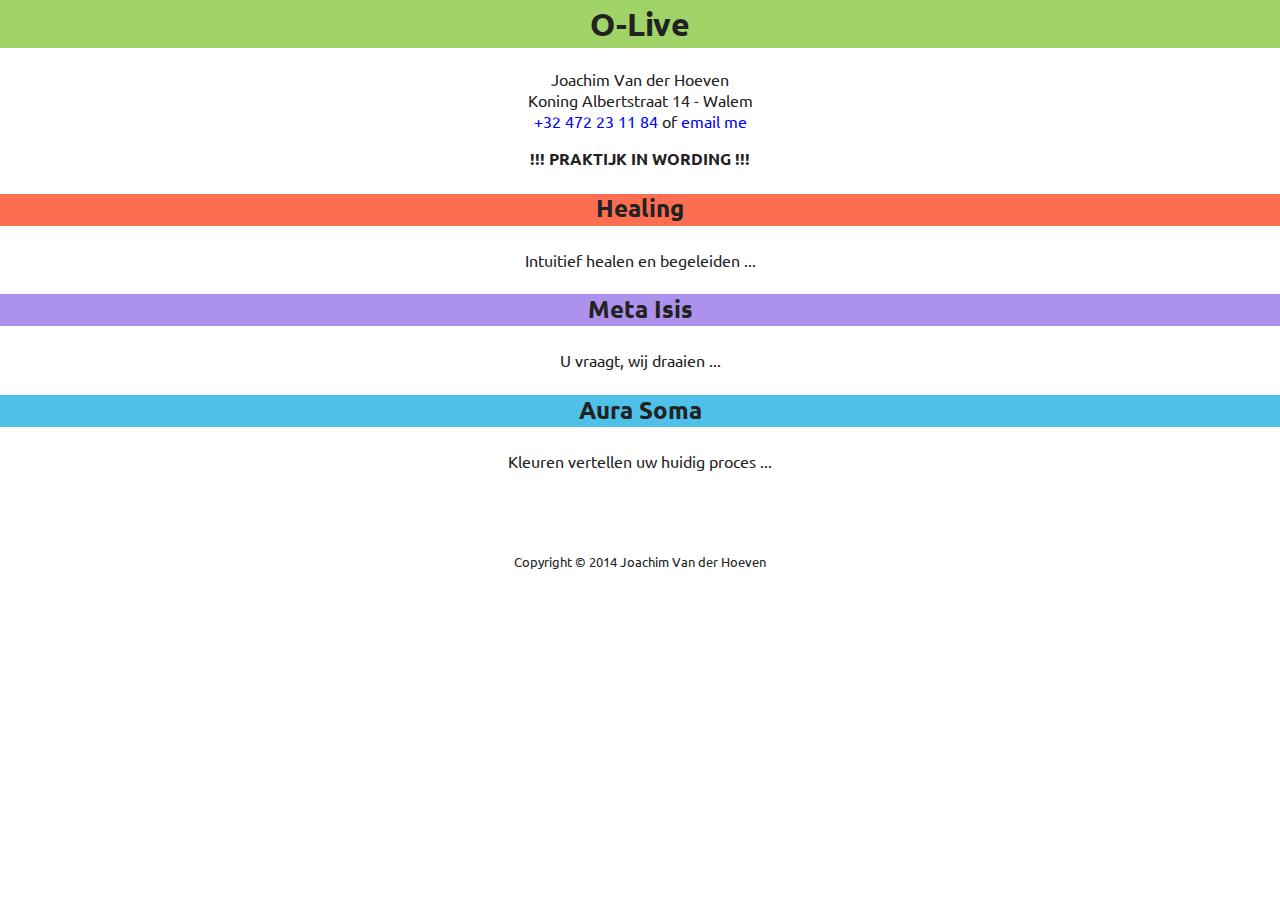
<file: index.html>
<!DOCTYPE html>
<html lang="nl-BE">
<head>
	<meta charset="utf-8">	
    
	<!-- Always force latest IE rendering engine (even in intranet) & Chrome Frame -->
	<meta http-equiv="X-UA-Compatible" content="IE=edge,chrome=1">
    
	<title>O-Live - Leef uw leven !</title>
	<meta name="description" content="">
	<meta name="title" content="O-Live - Leef uw leven !" />
	<meta name="description" content="" />
	<meta name="author" content="Joachim Van der Hoeven" />
	<meta name="Copyright" content="Copyright 2014 Joachim Van der Hoeven. All Rights Reserved." />
	<meta name="google-site-verification" content="uNQITMtE0nRZKVo3gHha1rHRMvu6jUN8gcq0pLUSVkw" />
    
    <!-- thanks 2 http://brettterpstra.com/	http://t.co/dKP3o1e -->
	<meta name="HandheldFriendly" content="True">
	<meta name="MobileOptimized" content="320">
	<meta name="viewport" content="initial-scale=1.0, width=device-width" />
	
	<link href="css/normalize.css" rel="stylesheet" media="all">
	<link href="css/styles.css" rel="stylesheet" media="all">	
	<!--[if lt IE 9]><script src="js/html5shiv-printshiv.js" media="all"></script><![endif]-->
    
	<link rel="shortcut icon" href="img/favicon.ico" />
	<link rel="apple-touch-icon" href="img/apple-touch-icon.png" />

    
    
</head>
<body> 
	<header role="banner">
        <h1 class="home">O-Live</h1>
          <span itemprop="address" itemscope itemtype="http://data-vocabulary.org/Address">
            <p>Joachim Van der Hoeven<br/>
              <span itemprop="street-address">Koning Albertstraat 14</span> - <span itemprop="locality">Walem</span><br/>
              <a href="tel:+32472231184" itemprop="telephone">+32 472 23 11 84</a> of <script type="text/javascript" language="javascript">
<!--
// Email obfuscator script 2.1 by Tim Williams, University of Arizona
// Random encryption key feature by Andrew Moulden, Site Engineering Ltd
// This code is freeware provided these four comment lines remain intact
// A wizard to generate this code is at http://www.jottings.com/obfuscator/
{ coded = "fYPdyuj@Y-iuQ1.81"
  key = "BRzhCidqQNnbOTf5Fxray4u3EZgk8HwpALGtPeoMXKmS02UsWDlc9v1YVJ7jI6"
  shift=coded.length
  link=""
  for (i=0; i<coded.length; i++) {
    if (key.indexOf(coded.charAt(i))==-1) {
      ltr = coded.charAt(i)
      link += (ltr)
    }
    else {     
      ltr = (key.indexOf(coded.charAt(i))-shift+key.length) % key.length
      link += (key.charAt(ltr))
    }
  }
document.write("<a href='mailto:"+link+"'>email me</a>")
}
//-->
</script><noscript>Sorry, you need Javascript on to email me.</noscript>
            </p>
          </span>  
        <b>!!! PRAKTIJK IN WORDING !!!</b>
	</header>
	
	<main role="main">	
		<section>
			
			<article id="healing">
			    <h3 class="healing">Healing</h3>
				<p>Intuitief healen en begeleiden ... </p>
			</article>
			
			<article id="metaisis">
				<h3 class="metaisis">Meta Isis</h3>
				<p>U vraagt, wij draaien ... </p>
			</article>
			
			<article id="aurasoma">
				<h3 class="aurasoma">Aura Soma</h3>
				<p>Kleuren vertellen uw huidig proces ... </p>
			</article>
              
		</section>
		
	</main>
	<br/><br/><br/>	
	<footer role="contentinfo">
		<small>Copyright &copy; <time datetime="2014">2014</time> Joachim Van der Hoeven</small>
	</footer>
	
	<script>
		var _gaq=[['_setAccount','UA-1896777-6'],['_trackPageview']];(function(a,b){var c=a.createElement(b),d=a.getElementsByTagName(b)[0];c.src=("https:"==location.protocol?"//ssl":"//www")+".google-analytics.com/ga.js";d.parentNode.insertBefore(c,d)})(document,"script");
	</script>
	
</body>
</html>
</file>
<file: css/styles.css>
/* CONTENTS
-----------------------------------------
1. Common Styles
2. Screen Styles
3. Media Queries
4. Print Styles
*/

/*************************************************************************************
 * 1. Common Styles
 ************************************************************************************/

/*@import url(https://fonts.googleapis.com/css?family=Lato:300italic,700italic,300,700);*/
@import url(http://fonts.googleapis.com/css?family=Ubuntu:300|Open+Sans+Condensed:700);

/* apply a natural box layout model to all elements */
/* http://paulirish.com/2012/box-sizing-border-box-ftw/ */
* { -moz-box-sizing: border-box; -webkit-box-sizing: border-box; box-sizing: border-box; }

.chromeframe {position: absolute; top: 0;}

@-ms-viewport {width:device-width;}

html {
  width:100%; 
  margin:0; 
  padding:0; 
  font-size:100%; 
  
  overflow-y:scroll;
  -webkit-text-size-adjust:100%;
  -ms-text-size-adjust:100%;
  text-size-adjust:100%;
  -webkit-font-smoothing:antialiased;
  -moz-font-smoothing:antialiased;
  font-smoothing:antialiased;
}

body {
  width:100%; 
  /*margin-top: 7em;*/
  
  /*font:1.5em/1.9em Lato, "Helvetica Neue", Helvetica, Arial, Verdana, sans-serif;*/ 
  background: #fefefes;
  
  color: #222;
  text-align: center;
  font-family: 'Ubuntu', Helmet, Freesans, sans-serif;
  font-size: 1em;
  line-height: 1.3em;
  margin-top: 0px;
  
  word-wrap: break-word;
}

article, aside, details, figcaption, figure, footer, header, hgroup, nav, section, summary {
  display:block;
  /*border: 1px dotted silver;*/
}

img{
  max-width: 100%;
}

a {
  color: #00f;
  text-decoration: none;
}
a:hover {
  color: #000070;
  text-decoration: underline ;
}
a:active { 
  color:#fb0e02; 
}

.healing	{
  background-color: #FC6E51 ;
}

.metaisis	{
  background-color: #AC92EC ;
}

.aurasoma {
  background-color: #4FC1E9;
}

.contact, .home {
  background-color: #A0D468;
}

article h3{
  height: 32px;
  font-size: 1.5em;
  padding-top: 0.2em;
  font-weight: bold;
}

h1{
    height:48px;
    font-size: 2em;
    font-weight:bold;
    margin-top:0em;
    padding-top:0.43em;
}

/* -------------------------------------------------------------------------------*/

/* using local fonts? make sure to read up on Paul Irish's 
	Bulletproof @font-face syntax: http://mky.be/font-face/bulletproof/ */


/* Custom text-selection colors (remove any text shadows: twitter.com/miketaylr/status/12228805301) */
/*::-moz-selection{background: #fcd700; color: #fff; text-shadow: none;}*/
/*::selection {background: #fcd700; color: #fff; text-shadow: none;} */

/*	j.mp/webkit-tap-highlight-color */
/*a:link {-webkit-tap-highlight-color: #fcd700;} */

/*ins {background-color: #fcd700; color: #000; text-decoration: none;}*/
/*mark {background-color: #fcd700; color: #000; font-style: italic; font-weight: bold;}*/

/* Mozilla dosen't style place holders by default */
/*input:-moz-placeholder { color:#a9a9a9; }*/
/*textarea:-moz-placeholder { color:#a9a9a9; }*/


/*************************************************************************************
 * 2. Screen Styles
 ************************************************************************************/
/* header{
   text-align: center;
 }*/
/* section>header{
   font-size: 2em;
   font-weight: bold;
   margin-top: 1em;
 }*/

/*************************************************************************************
 * 3. Media Queries
 ************************************************************************************/ 


@media only screen and (max-width : 20.0625em) {

  .icon-label {
      display: none;
      width : 4em;
  }

}

/* 320px Smartphones (portrait)  */
/*@media only screen and (max-width : 20.0624em) {

}*/

/* 321px Smartphones (landscape) */
/*@media only screen and (min-width : 20.0625em) {*/

  /*body{
    background-color: orange;
  }*/


  /*nav ul li a { */
      /*width: 63px;*/
      
      /* Hide the text. http://www.zeldman.com/2012/03/01/replacing-the-9999px-hack-new-image-replacement/  */
      /*text-indent: 100%;
      white-space: nowrap;
      overflow: hidden;*/
      
      /*text-indent: -100em;*/
      /*overflow: hidden;*/
      /*background: url(sample-opaque.gif);*/
      /*height: 25px;*/
  /*}*/
  
/*}*/

/* 444 
@media only screen and (max-width:29.4375em) {

  .title{
    font-size: 2em;
  }
}*/


/* 471 */
/*@media only screen and (min-width:29.4375em) {*/

 /* body{
    background-color: yellow;
  }*/


/*  .title{
    font-size: 2.35em;
  }*/
/*}*/

/* 580 */
/*@media only screen and (min-width:36.25em) {

  body{
    background-color: lightyellow;
  }

  .title{
    font-size: 2.942em;
  }
}*/

/* 700px */
/*@media only screen and (min-width:43.75em) {
  
  .title{
    font-size: 3.619em;
  }
  
}*/

/* 896px */
@media only screen and (min-width : 20.0625em) and (max-width:38.250em) {
  
  
  }
  
}

/* 896px */
@media only screen and (min-width : 38.250em) and (max-width:56em) {
      
  
  }
  
}



/* 960px */
@media only screen and (min-width:60em) {
  
  .title{
    font-size: 5em;
  }
  
}

/* 1180px */
@media only screen and (min-width:73.75em) {
  
  .title{
    font-size: 6em;
  }
  
}

	
/*************************************************************************************
 * 4. Print Styles
 ************************************************************************************/
@media print {
    * {
        color:#000 !important;
        box-shadow:none !important;
        text-shadow:none !important;
		background:transparent !important;
    }
	html { background-color:#fff; }
	/* Hide navigation */
	nav { display:none; }

	/* Show link destinations in brackets after the link text */
	a[href]:after { content: " (" attr(href) ") "; }
	a[href] {
		font-weight:bold;
		text-decoration:underline;
		color:#06c;
		border:none;
	}
	/* Don't show link destinations for JavaScript or internal links */ 
	a[href^="javascript:"]:after, a[href^="#"]:after { content:""; }
	
	/* Show abbr title value in brackets after the text */
	abbr[title]:after { content: " (" attr(title) ")"; }

	figure { 
		margin-bottom:1em; 
		overflow:hidden;
	}

	figure img { border:1px solid #000; }
}
</file>
